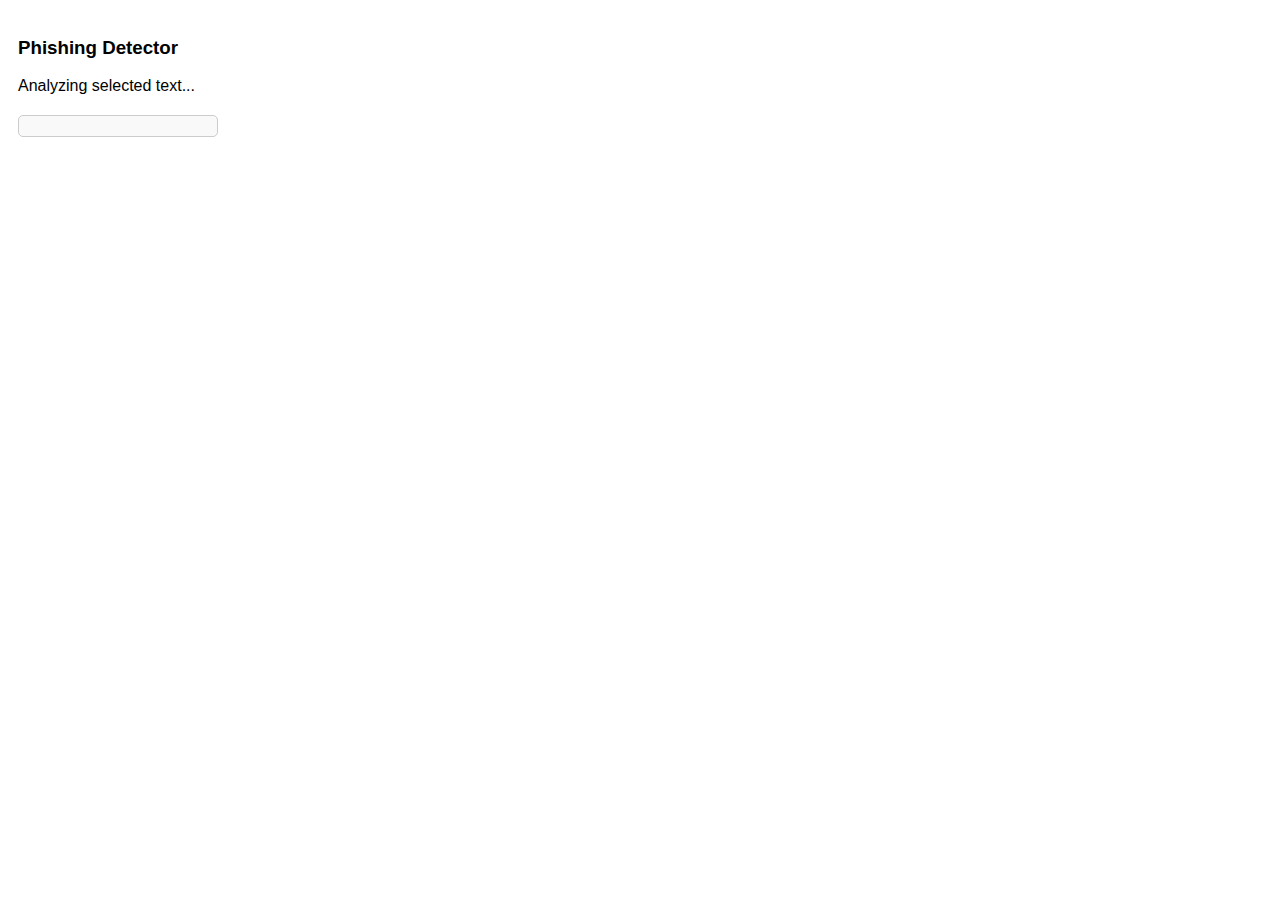
<file: Extension/popup.html>
<!DOCTYPE html>
<html>
<head>
  <title>Phishing Detector</title>
  <style>
    body {
      font-family: Arial, sans-serif;
      width: 200px;
      padding: 10px;
    }
    .result {
      margin-top: 20px;
      padding: 10px;
      border: 1px solid #ccc;
      border-radius: 5px;
      background-color: #f9f9f9;
    }
  </style>
</head>
<body>
  <h3>Phishing Detector</h3>
  <p>Analyzing selected text...</p>
  <div class="result" id="result"></div>
  <script src="popup.js"></script>
</body>
</html>
</file>
